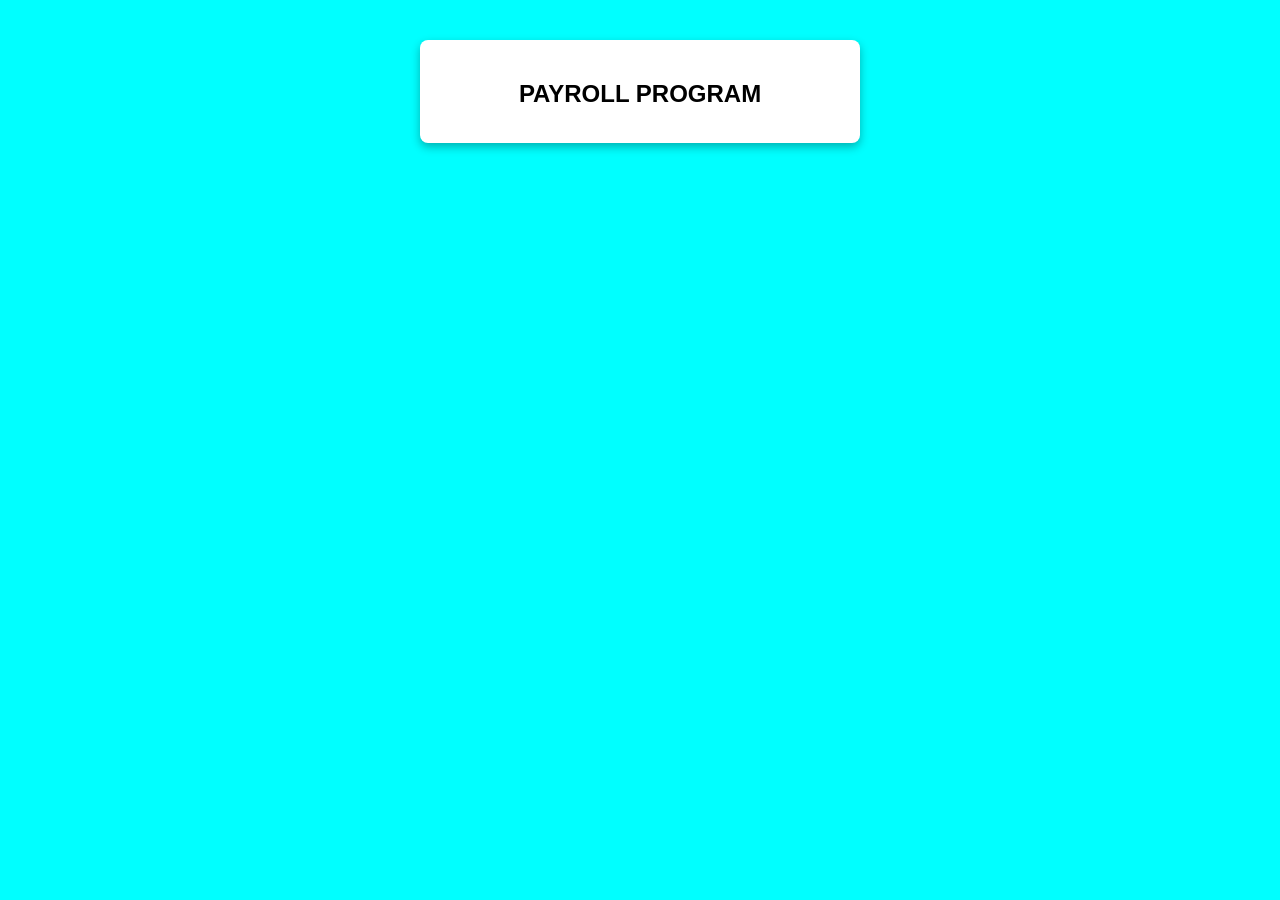
<file: payroll.html>
<!DOCTYPE html>
<html>
<head>
<meta charset="UTF-8">
<title>Payroll Display</title>
<link rel="stylesheet" href="css/payroll.css">
</head>
<body>

<div class="box">
 <h2>PAYROLL PROGRAM</h2>
 <div id="result"></div>
</div>

<script>
var d = JSON.parse(localStorage.getItem("payroll")||"{}");

var gross = d.rate * d.days;
var sss = gross * 0.05;
var pagibig = gross * 0.03;
var philhealth = gross * 0.02;
var tax = gross * 0.05;
var totalDed = sss + pagibig + philhealth + tax;
var net = gross - totalDed;

function peso(n){ return n.toFixed(2); }

document.getElementById("result").innerHTML =
  "<div class='row'><span class='label'>ID NUMBER:</span>"+d.idNumber+"</div>"+
  "<div class='row'><span class='label'>NAME:</span>"+d.lastName+", "+d.firstName+" "+(d.middleName)+"</div>"+
  "<div class='row'><span class='label'>POSITION:</span>"+d.position+"</div>"+
  "<div class='row'><span class='label'>RATE:</span>"+peso(d.rate)+"</div>"+
  "<div class='row'><span class='label'>DAYS:</span>"+d.days+"</div>"+
  "<div class='row'><span class='label'>GROSS PAY:</span>"+peso(gross)+"</div>"+
  "<hr>"+
  "<div class='row'><span class='label'>SSS (5%):</span>"+peso(sss)+"</div>"+
  "<div class='row'><span class='label'>Pag-ibig (3%):</span>"+peso(pagibig)+"</div>"+
  "<div class='row'><span class='label'>PhilHealth (2%):</span>"+peso(philhealth)+"</div>"+
  "<div class='row'><span class='label'>Tax (5%):</span>"+peso(tax)+"</div>"+
  "<div class='row'><span class='label'>TOTAL DEDUCTION:</span>"+peso(totalDed)+"</div>"+
  "<hr>"+
  "<div class='row'><span class='label'>NET PAY:</span>"+peso(net)+"</div>";
</script>

</body>
</html>
</file>
<file: css/payroll.css>
body {
  font-family: Arial;
  background-color: aqua;
  background-size: cover;
  background-repeat: no-repeat;
  background-attachment: fixed;
  
}

.box {
  background: #ffffff;
  width: 320px;
  margin: 40px auto;
  padding: 20px;
  border-radius: 8px;
  box-shadow: 0 4px 10px rgba(0, 0, 0, 0.3);
}

.row {
  display: flex;
  justify-content: space-between;
  margin: 4px 0;
}

.label {
  font-weight: bold;
}

h2 {
  text-align: center;
  margin-bottom: 15px;
}

@media only screen and (max-width: 600px) {
  body {
    background-size: cover;
  }
  .box {
    width: 90%;
    margin: 20px auto;
    padding: 15px;
  }
  h2 {
    font-size: 18px;
  }
}

@media only screen and (min-width: 601px) and (max-width: 1024px) {
  .box {
    width: 70%;
    padding: 25px;
  }
  h2 {
    font-size: 22px;
  }
}

@media only screen and (min-width: 1025px) {
  .box {
    width: 400px;
  }
  h2 {
    font-size: 24px;
  }
}
</file>
